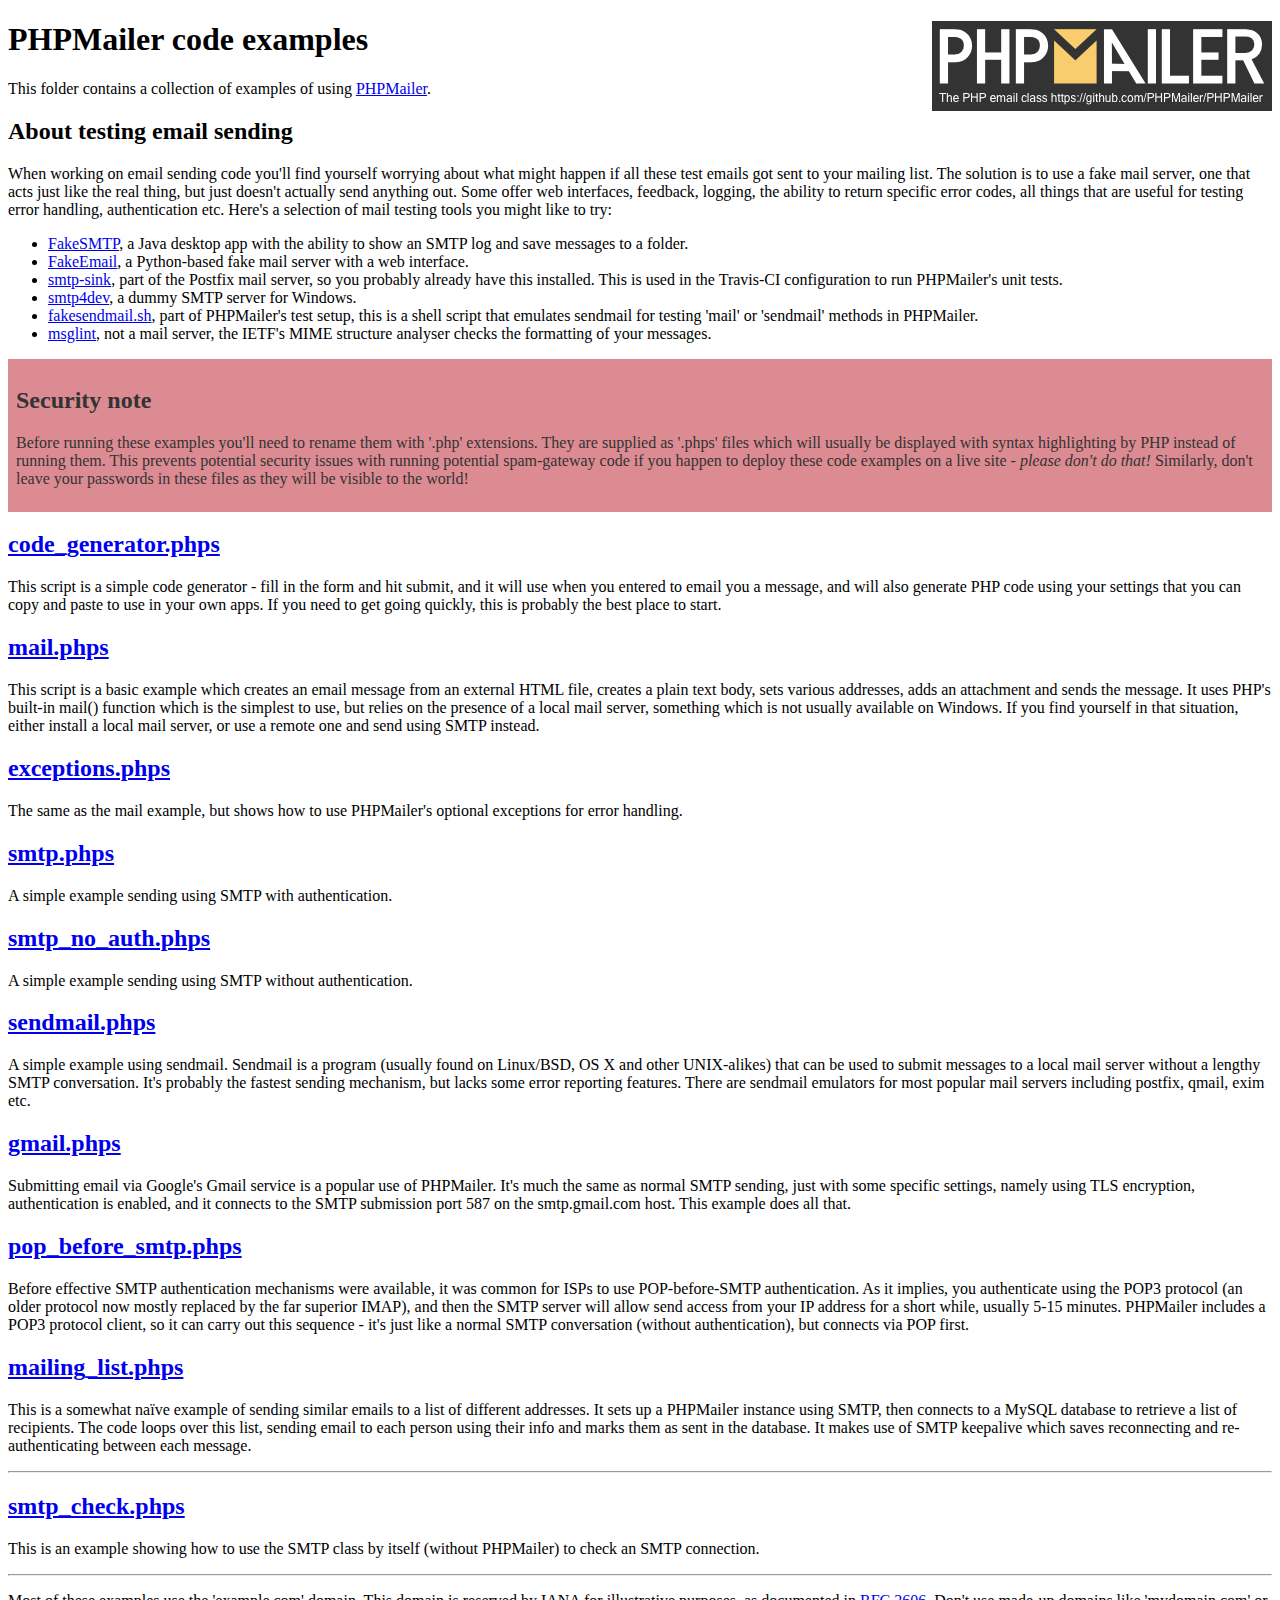
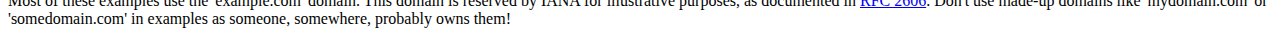
<file: medhelper_config/Plug/PHPMailer-master/examples/index.html>
<!DOCTYPE html>
<html>
<head>
	<meta charset="UTF-8">
	<title>PHPMailer Examples</title>
</head>
<body>
<h1>PHPMailer code examples<a href="https://github.com/PHPMailer/PHPMailer"><img src="images/phpmailer.png" style="float:right; border:0;" alt="PHPMailer logo"></a></h1>
<p>This folder contains a collection of examples of using <a href="https://github.com/PHPMailer/PHPMailer">PHPMailer</a>.</p>
<h2>About testing email sending</h2>
<p>When working on email sending code you'll find yourself worrying about what might happen if all these test emails got sent to your mailing list. The solution is to use a fake mail server, one that acts just like the real thing, but just doesn't actually send anything out. Some offer web interfaces, feedback, logging, the ability to return specific error codes, all things that are useful for testing error handling, authentication etc. Here's a selection of mail testing tools you might like to try:</p>
<ul>
  <li><a href="https://github.com/Nilhcem/FakeSMTP">FakeSMTP</a>, a Java desktop app with the ability to show an SMTP log and save messages to a folder. </li>
  <li><a href="https://github.com/isotoma/FakeEmail">FakeEmail</a>, a Python-based fake mail server with a web interface.</li>
  <li><a href="http://www.postfix.org/smtp-sink.1.html">smtp-sink</a>, part of the Postfix mail server, so you probably already have this installed. This is used in the Travis-CI configuration to run PHPMailer's unit tests.</li>
  <li><a href="http://smtp4dev.codeplex.com">smtp4dev</a>, a dummy SMTP server for Windows.</li>
  <li><a href="https://github.com/PHPMailer/PHPMailer/blob/master/test/fakesendmail.sh">fakesendmail.sh</a>, part of PHPMailer's test setup, this is a shell script that emulates sendmail for testing 'mail' or 'sendmail' methods in PHPMailer.</li>
  <li><a href="http://tools.ietf.org/tools/msglint/">msglint</a>, not a mail server, the IETF's MIME structure analyser checks the formatting of your messages.</li>
</ul>
<div style="padding: 8px; color: #333333; background-color: #dc8b92">
<h2>Security note</h2>
<p>Before running these examples you'll need to rename them with '.php' extensions. They are supplied as '.phps' files which will usually be displayed with syntax highlighting by PHP instead of running them. This prevents potential security issues with running potential spam-gateway code if you happen to deploy these code examples on a live site - <em>please don't do that!</em> Similarly, don't leave your passwords in these files as they will be visible to the world!</p>
</div>
<h2><a href="code_generator.phps">code_generator.phps</a></h2>
<p>This script is a simple code generator - fill in the form and hit submit, and it will use when you entered to email you a message, and will also generate PHP code using your settings that you can copy and paste to use in your own apps. If you need to get going quickly, this is probably the best place to start.</p>
<h2><a href="mail.phps">mail.phps</a></h2>
<p>This script is a basic example which creates an email message from an external HTML file, creates a plain text body, sets various addresses, adds an attachment and sends the message. It uses PHP's built-in mail() function which is the simplest to use, but relies on the presence of a local mail server, something which is not usually available on Windows. If you find yourself in that situation, either install a local mail server, or use a remote one and send using SMTP instead.</p>
<h2><a href="exceptions.phps">exceptions.phps</a></h2>
<p>The same as the mail example, but shows how to use PHPMailer's optional exceptions for error handling.</p>
<h2><a href="smtp.phps">smtp.phps</a></h2>
<p>A simple example sending using SMTP with authentication.</p>
<h2><a href="smtp_no_auth.phps">smtp_no_auth.phps</a></h2>
<p>A simple example sending using SMTP without authentication.</p>
<h2><a href="sendmail.phps">sendmail.phps</a></h2>
<p>A simple example using sendmail. Sendmail is a program (usually found on Linux/BSD, OS X and other UNIX-alikes) that can be used to submit messages to a local mail server without a lengthy SMTP conversation. It's probably the fastest sending mechanism, but lacks some error reporting features. There are sendmail emulators for most popular mail servers including postfix, qmail, exim etc.</p>
<h2><a href="gmail.phps">gmail.phps</a></h2>
<p>Submitting email via Google's Gmail service is a popular use of PHPMailer. It's much the same as normal SMTP sending, just with some specific settings, namely using TLS encryption, authentication is enabled, and it connects to the SMTP submission port 587 on the smtp.gmail.com host. This example does all that.</p>
<h2><a href="pop_before_smtp.phps">pop_before_smtp.phps</a></h2>
<p>Before effective SMTP authentication mechanisms were available, it was common for ISPs to use POP-before-SMTP authentication. As it implies, you authenticate using the POP3 protocol (an older protocol now mostly replaced by the far superior IMAP), and then the SMTP server will allow send access from your IP address for a short while, usually 5-15 minutes. PHPMailer includes a POP3 protocol client, so it can carry out this sequence - it's just like a normal SMTP conversation (without authentication), but connects via POP first.</p>
<h2><a href="mailing_list.phps">mailing_list.phps</a></h2>
<p>This is a somewhat naïve example of sending similar emails to a list of different addresses. It sets up a PHPMailer instance using SMTP, then connects to a MySQL database to retrieve a list of recipients. The code loops over this list, sending email to each person using their info and marks them as sent in the database. It makes use of SMTP keepalive which saves reconnecting and re-authenticating between each message.</p>
<hr>
<h2><a href="smtp_check.phps">smtp_check.phps</a></h2>
<p>This is an example showing how to use the SMTP class by itself (without PHPMailer) to check an SMTP connection.</p>
<hr>
<p>Most of these examples use the 'example.com' domain. This domain is reserved by IANA for illustrative purposes, as documented in <a href="http://tools.ietf.org/html/rfc2606">RFC 2606</a>. Don't use made-up domains like 'mydomain.com' or 'somedomain.com' in examples as someone, somewhere, probably owns them!</p>
</body>
</html>
</file>
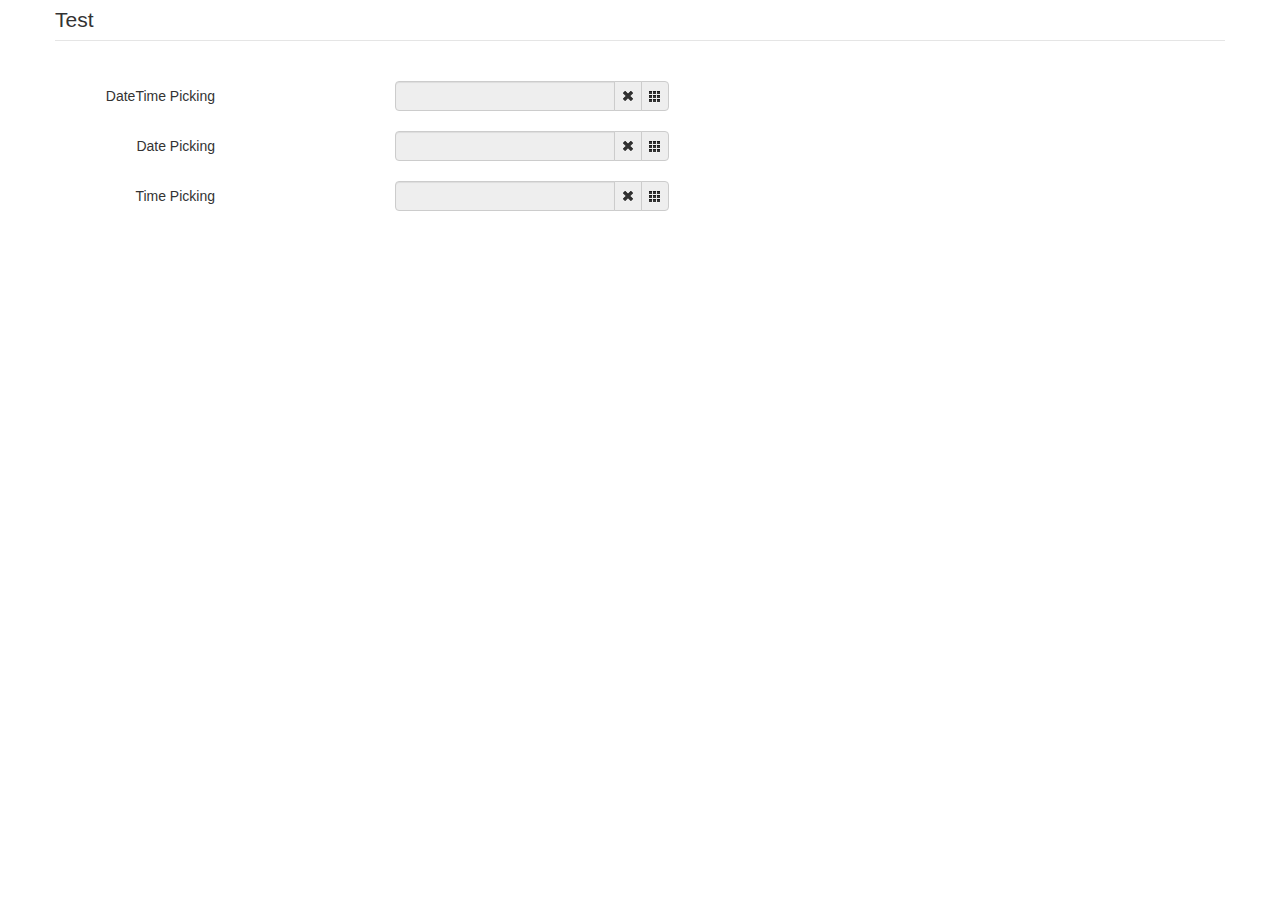
<file: medhelper_admin/public/default/javascript/datetimepicker/sample in bootstrap v2/index.html>
<!DOCTYPE html>
<html>
<head>
    <title></title>
    <link href="./bootstrap/css/bootstrap.min.css" rel="stylesheet" media="screen">
    <link href="../css/bootstrap-datetimepicker.min.css" rel="stylesheet" media="screen">
</head>

<body>
<div class="container">
    <form action="" class="form-horizontal">
        <fieldset>
            <legend>Test</legend>
            <div class="control-group">
                <label class="control-label">DateTime Picking</label>
                <div class="controls input-append date form_datetime" data-date="1979-09-16T05:25:07Z" data-date-format="dd MM yyyy - HH:ii p" data-link-field="dtp_input1">
                    <input size="16" type="text" value="" readonly>
                    <span class="add-on"><i class="icon-remove"></i></span>
					<span class="add-on"><i class="icon-th"></i></span>
                </div>
				<input type="hidden" id="dtp_input1" value="" /><br/>
            </div>
			<div class="control-group">
                <label class="control-label">Date Picking</label>
                <div class="controls input-append date form_date" data-date="" data-date-format="dd MM yyyy" data-link-field="dtp_input2" data-link-format="yyyy-mm-dd">
                    <input size="16" type="text" value="" readonly>
                    <span class="add-on"><i class="icon-remove"></i></span>
					<span class="add-on"><i class="icon-th"></i></span>
                </div>
				<input type="hidden" id="dtp_input2" value="" /><br/>
            </div>
			<div class="control-group">
                <label class="control-label">Time Picking</label>
                <div class="controls input-append date form_time" data-date="" data-date-format="hh:ii" data-link-field="dtp_input3" data-link-format="hh:ii">
                    <input size="16" type="text" value="" readonly>
                    <span class="add-on"><i class="icon-remove"></i></span>
					<span class="add-on"><i class="icon-th"></i></span>
                </div>
				<input type="hidden" id="dtp_input3" value="" /><br/>
            </div>
        </fieldset>
    </form>
</div>

<script type="text/javascript" src="./jquery/jquery-1.8.3.min.js" charset="UTF-8"></script>
<script type="text/javascript" src="./bootstrap/js/bootstrap.min.js"></script>
<script type="text/javascript" src="../js/bootstrap-datetimepicker.js" charset="UTF-8"></script>
<script type="text/javascript" src="../js/locales/bootstrap-datetimepicker.fr.js" charset="UTF-8"></script>
<script type="text/javascript">
    $('.form_datetime').datetimepicker({
        //language:  'fr',
        weekStart: 1,
        todayBtn:  1,
		autoclose: 1,
		todayHighlight: 1,
		startView: 2,
		forceParse: 0,
        showMeridian: 1
    });
	$('.form_date').datetimepicker({
        language:  'fr',
        weekStart: 1,
        todayBtn:  1,
		autoclose: 1,
		todayHighlight: 1,
		startView: 2,
		minView: 2,
		forceParse: 0
    });
	$('.form_time').datetimepicker({
        language:  'fr',
        weekStart: 1,
        todayBtn:  1,
		autoclose: 1,
		todayHighlight: 1,
		startView: 1,
		minView: 0,
		maxView: 1,
		forceParse: 0
    });
</script>

</body>
</html>
</file>
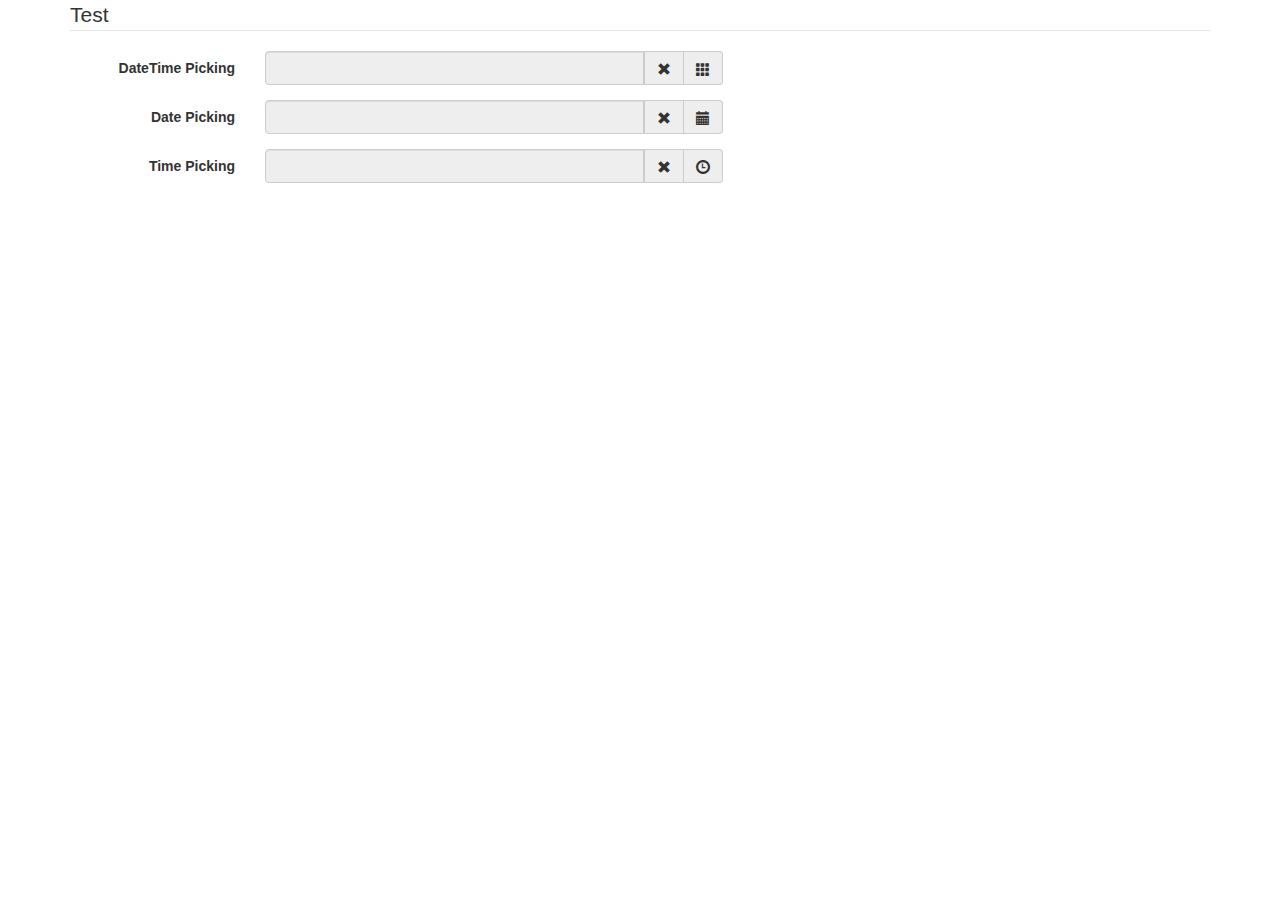
<file: medhelper_admin/public/default/javascript/datetimepicker/sample in bootstrap v3/index.html>
<!DOCTYPE html>
<html>
<head>
    <title></title>
    <link href="./bootstrap/css/bootstrap.min.css" rel="stylesheet" media="screen">
    <link href="../css/bootstrap-datetimepicker.min.css" rel="stylesheet" media="screen">
</head>

<body>
<div class="container">
    <form action="" class="form-horizontal"  role="form">
        <fieldset>
            <legend>Test</legend>
            <div class="form-group">
                <label for="dtp_input1" class="col-md-2 control-label">DateTime Picking</label>
                <div class="input-group date form_datetime col-md-5" data-date="1979-09-16T05:25:07Z" data-date-format="dd MM yyyy - HH:ii p" data-link-field="dtp_input1">
                    <input class="form-control" size="16" type="text" value="" readonly>
                    <span class="input-group-addon"><span class="glyphicon glyphicon-remove"></span></span>
					<span class="input-group-addon"><span class="glyphicon glyphicon-th"></span></span>
                </div>
				<input type="hidden" id="dtp_input1" value="" /><br/>
            </div>
			<div class="form-group">
                <label for="dtp_input2" class="col-md-2 control-label">Date Picking</label>
                <div class="input-group date form_date col-md-5" data-date="" data-date-format="dd MM yyyy" data-link-field="dtp_input2" data-link-format="yyyy-mm-dd">
                    <input class="form-control" size="16" type="text" value="" readonly>
                    <span class="input-group-addon"><span class="glyphicon glyphicon-remove"></span></span>
					<span class="input-group-addon"><span class="glyphicon glyphicon-calendar"></span></span>
                </div>
				<input type="hidden" id="dtp_input2" value="" /><br/>
            </div>
			<div class="form-group">
                <label for="dtp_input3" class="col-md-2 control-label">Time Picking</label>
                <div class="input-group date form_time col-md-5" data-date="" data-date-format="hh:ii" data-link-field="dtp_input3" data-link-format="hh:ii">
                    <input class="form-control" size="16" type="text" value="" readonly>
                    <span class="input-group-addon"><span class="glyphicon glyphicon-remove"></span></span>
					<span class="input-group-addon"><span class="glyphicon glyphicon-time"></span></span>
                </div>
				<input type="hidden" id="dtp_input3" value="" /><br/>
            </div>
        </fieldset>
    </form>
</div>

<script type="text/javascript" src="./jquery/jquery-1.8.3.min.js" charset="UTF-8"></script>
<script type="text/javascript" src="./bootstrap/js/bootstrap.min.js"></script>
<script type="text/javascript" src="../js/bootstrap-datetimepicker.js" charset="UTF-8"></script>
<script type="text/javascript" src="../js/locales/bootstrap-datetimepicker.fr.js" charset="UTF-8"></script>
<script type="text/javascript">
    $('.form_datetime').datetimepicker({
        //language:  'fr',
        weekStart: 1,
        todayBtn:  1,
		autoclose: 1,
		todayHighlight: 1,
		startView: 2,
		forceParse: 0,
        showMeridian: 1
    });
	$('.form_date').datetimepicker({
        language:  'fr',
        weekStart: 1,
        todayBtn:  1,
		autoclose: 1,
		todayHighlight: 1,
		startView: 2,
		minView: 2,
		forceParse: 0
    });
	$('.form_time').datetimepicker({
        language:  'fr',
        weekStart: 1,
        todayBtn:  1,
		autoclose: 1,
		todayHighlight: 1,
		startView: 1,
		minView: 0,
		maxView: 1,
		forceParse: 0
    });
</script>

</body>
</html>
</file>
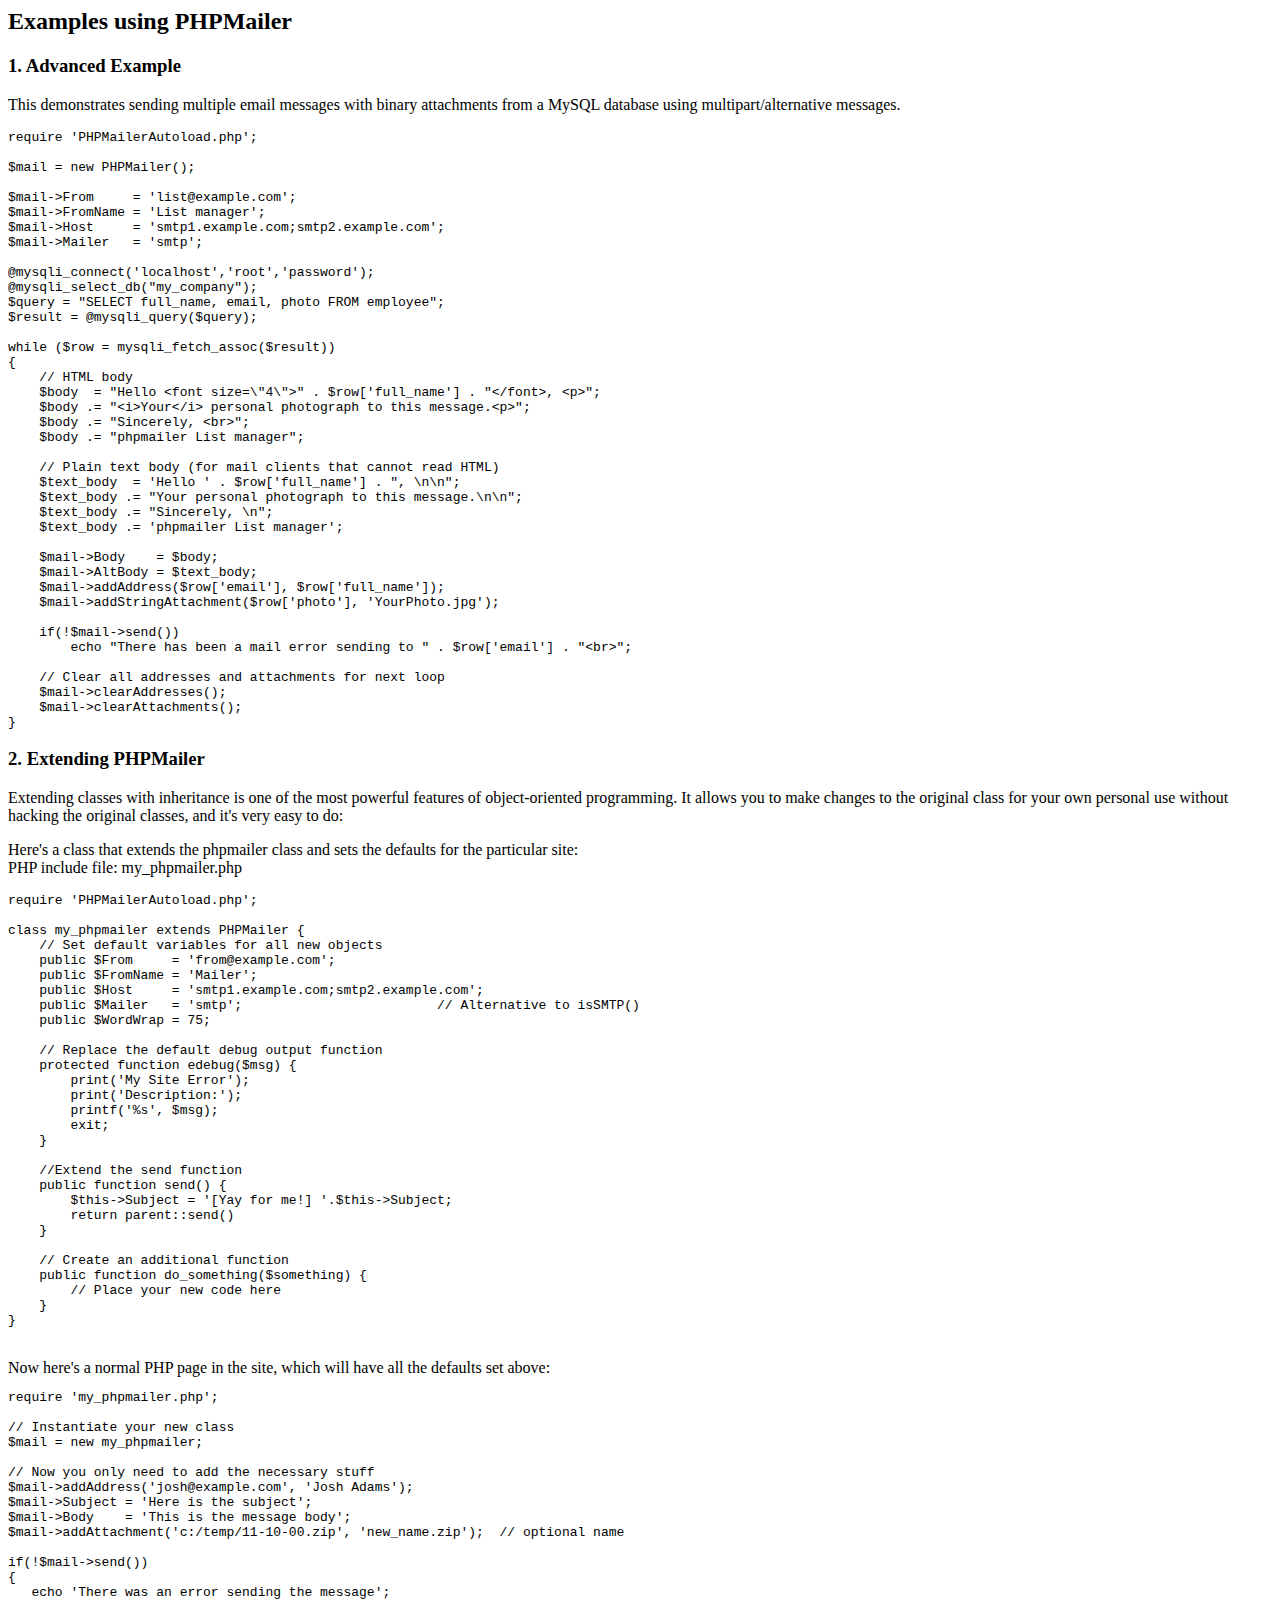
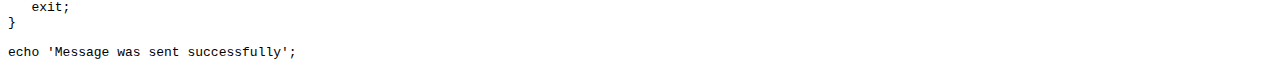
<file: medhelper_config/Plug/PHPMailer-master/docs/extending.html>
<html>
<head>
<title>Examples using phpmailer</title>
</head>

<body>

<h2>Examples using PHPMailer</h2>

<h3>1. Advanced Example</h3>
<p>

This demonstrates sending multiple email messages with binary attachments
from a MySQL database using multipart/alternative messages.<p>

<pre>
require 'PHPMailerAutoload.php';

$mail = new PHPMailer();

$mail->From     = 'list@example.com';
$mail->FromName = 'List manager';
$mail->Host     = 'smtp1.example.com;smtp2.example.com';
$mail->Mailer   = 'smtp';

@mysqli_connect('localhost','root','password');
@mysqli_select_db("my_company");
$query = "SELECT full_name, email, photo FROM employee";
$result = @mysqli_query($query);

while ($row = mysqli_fetch_assoc($result))
{
    // HTML body
    $body  = "Hello &lt;font size=\"4\"&gt;" . $row['full_name'] . "&lt;/font&gt;, &lt;p&gt;";
    $body .= "&lt;i&gt;Your&lt;/i&gt; personal photograph to this message.&lt;p&gt;";
    $body .= "Sincerely, &lt;br&gt;";
    $body .= "phpmailer List manager";

    // Plain text body (for mail clients that cannot read HTML)
    $text_body  = 'Hello ' . $row['full_name'] . ", \n\n";
    $text_body .= "Your personal photograph to this message.\n\n";
    $text_body .= "Sincerely, \n";
    $text_body .= 'phpmailer List manager';

    $mail->Body    = $body;
    $mail->AltBody = $text_body;
    $mail->addAddress($row['email'], $row['full_name']);
    $mail->addStringAttachment($row['photo'], 'YourPhoto.jpg');

    if(!$mail->send())
        echo "There has been a mail error sending to " . $row['email'] . "&lt;br&gt;";

    // Clear all addresses and attachments for next loop
    $mail->clearAddresses();
    $mail->clearAttachments();
}
</pre>
<p>

<h3>2. Extending PHPMailer</h3>
<p>

Extending classes with inheritance is one of the most
powerful features of object-oriented programming. It allows you to make changes to the
original class for your own personal use without hacking the original
classes, and it's very easy to do:

<p>
Here's a class that extends the phpmailer class and sets the defaults
for the particular site:<br>
PHP include file: my_phpmailer.php
<p>

<pre>
require 'PHPMailerAutoload.php';

class my_phpmailer extends PHPMailer {
    // Set default variables for all new objects
    public $From     = 'from@example.com';
    public $FromName = 'Mailer';
    public $Host     = 'smtp1.example.com;smtp2.example.com';
    public $Mailer   = 'smtp';                         // Alternative to isSMTP()
    public $WordWrap = 75;

    // Replace the default debug output function
    protected function edebug($msg) {
        print('My Site Error');
        print('Description:');
        printf('%s', $msg);
        exit;
    }

    //Extend the send function
    public function send() {
        $this->Subject = '[Yay for me!] '.$this->Subject;
        return parent::send()
    }

    // Create an additional function
    public function do_something($something) {
        // Place your new code here
    }
}
</pre>
<br>
Now here's a normal PHP page in the site, which will have all the defaults set above:<br>

<pre>
require 'my_phpmailer.php';

// Instantiate your new class
$mail = new my_phpmailer;

// Now you only need to add the necessary stuff
$mail->addAddress('josh@example.com', 'Josh Adams');
$mail->Subject = 'Here is the subject';
$mail->Body    = 'This is the message body';
$mail->addAttachment('c:/temp/11-10-00.zip', 'new_name.zip');  // optional name

if(!$mail->send())
{
   echo 'There was an error sending the message';
   exit;
}

echo 'Message was sent successfully';
</pre>
</body>
</html>
</file>
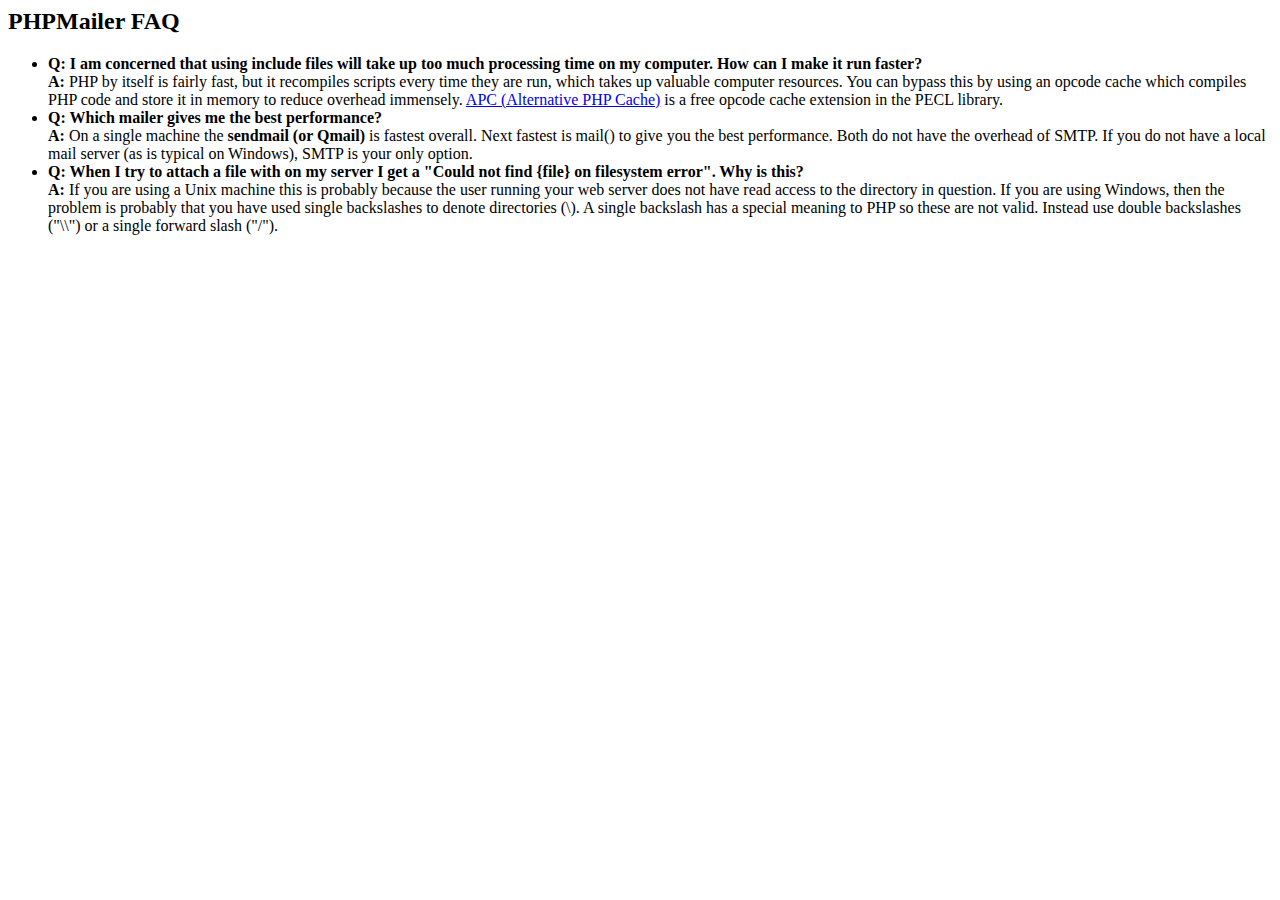
<file: medhelper_config/Plug/PHPMailer-master/docs/faq.html>
﻿<html>
<head>
<title>PHPMailer FAQ</title>
</head>
<body>
<h2>PHPMailer FAQ</h2>
<ul>
    <li><strong>Q: I am concerned that using include files will take up too much
    processing time on my computer. How can I make it run faster?</strong><br>
    <strong>A:</strong> PHP by itself is fairly fast, but it recompiles scripts every time they are run, which takes up valuable
    computer resources. You can bypass this by using an opcode cache which compiles
    PHP code and store it in memory to reduce overhead immensely. <a href="http://www.php.net/apc/">APC
    (Alternative PHP Cache)</a> is a free opcode cache extension in the PECL library.</li>
    <li><strong>Q: Which mailer gives me the best performance?</strong><br>
    <strong>A:</strong> On a single machine the <strong>sendmail (or Qmail)</strong> is fastest overall.
    Next fastest is mail() to give you the best performance. Both do not have the overhead of SMTP.
    If you do not have a local mail server (as is typical on Windows), SMTP is your only option.</li>
    <li><strong>Q: When I try to attach a file with on my server I get a
    "Could not find {file} on filesystem error". Why is this?</strong><br>
    <strong>A:</strong> If you are using a Unix machine this is probably because the user
    running your web server does not have read access to the directory in question. If you are using Windows,
    then the problem is probably that you have used single backslashes to denote directories (\).
    A single backslash has a special meaning to PHP so these are not
    valid. Instead use double backslashes ("\\") or a single forward
    slash ("/").</li>
</ul>
</body>
</html>
</file>
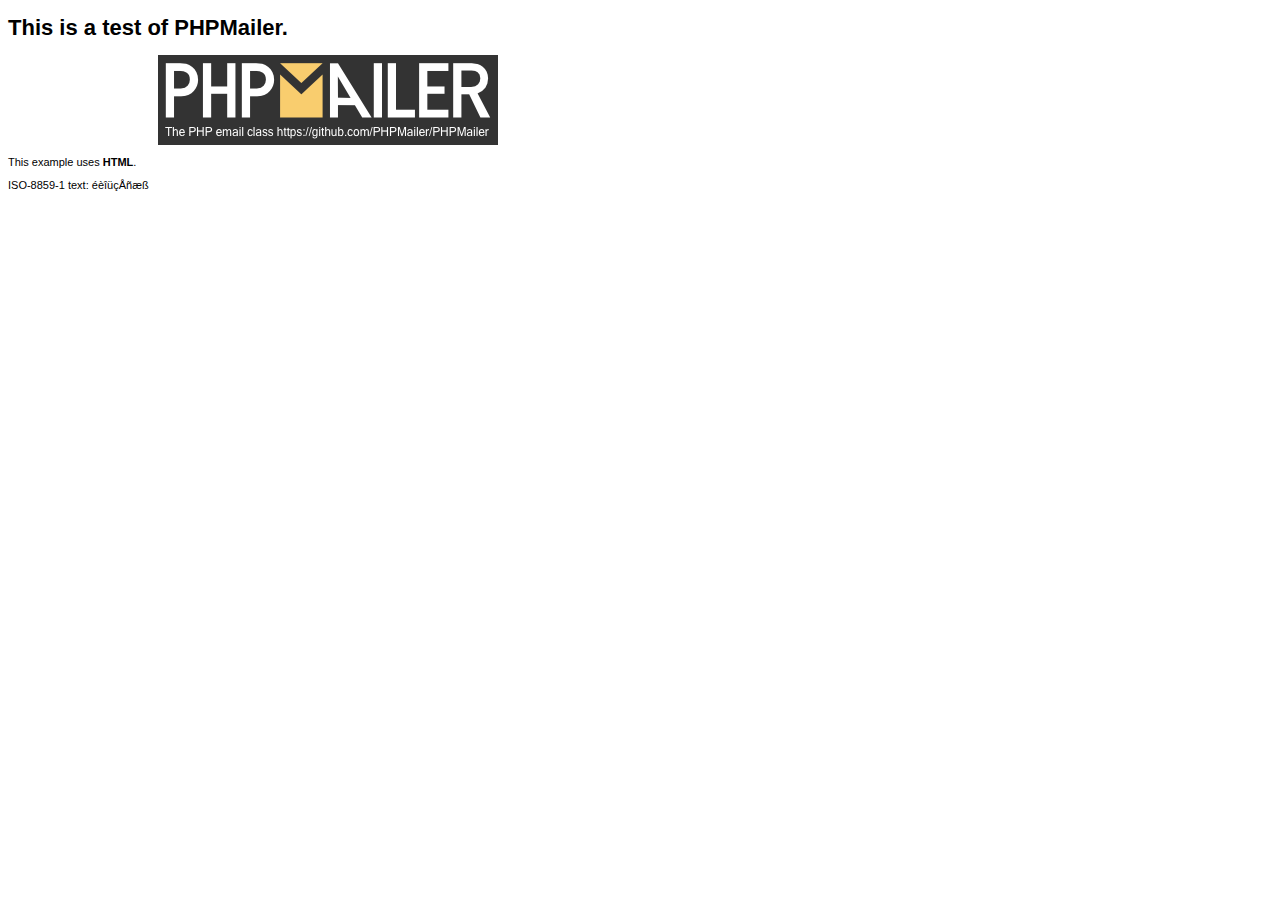
<file: medhelper_config/Plug/PHPMailer-master/examples/contents.html>
<!DOCTYPE HTML PUBLIC "-//W3C//DTD HTML 4.01 Transitional//EN" "http://www.w3.org/TR/html4/loose.dtd">
<html>
<head>
  <meta http-equiv="Content-Type" content="text/html; charset=iso-8859-1">
  <title>PHPMailer Test</title>
</head>
<body>
<div style="width: 640px; font-family: Arial, Helvetica, sans-serif; font-size: 11px;">
  <h1>This is a test of PHPMailer.</h1>
  <div align="center">
    <a href="https://github.com/PHPMailer/PHPMailer/"><img src="images/phpmailer.png" height="90" width="340" alt="PHPMailer rocks"></a>
  </div>
  <p>This example uses <strong>HTML</strong>.</p>
  <p>ISO-8859-1 text: ���������</p>
</div>
</body>
</html>
</file>
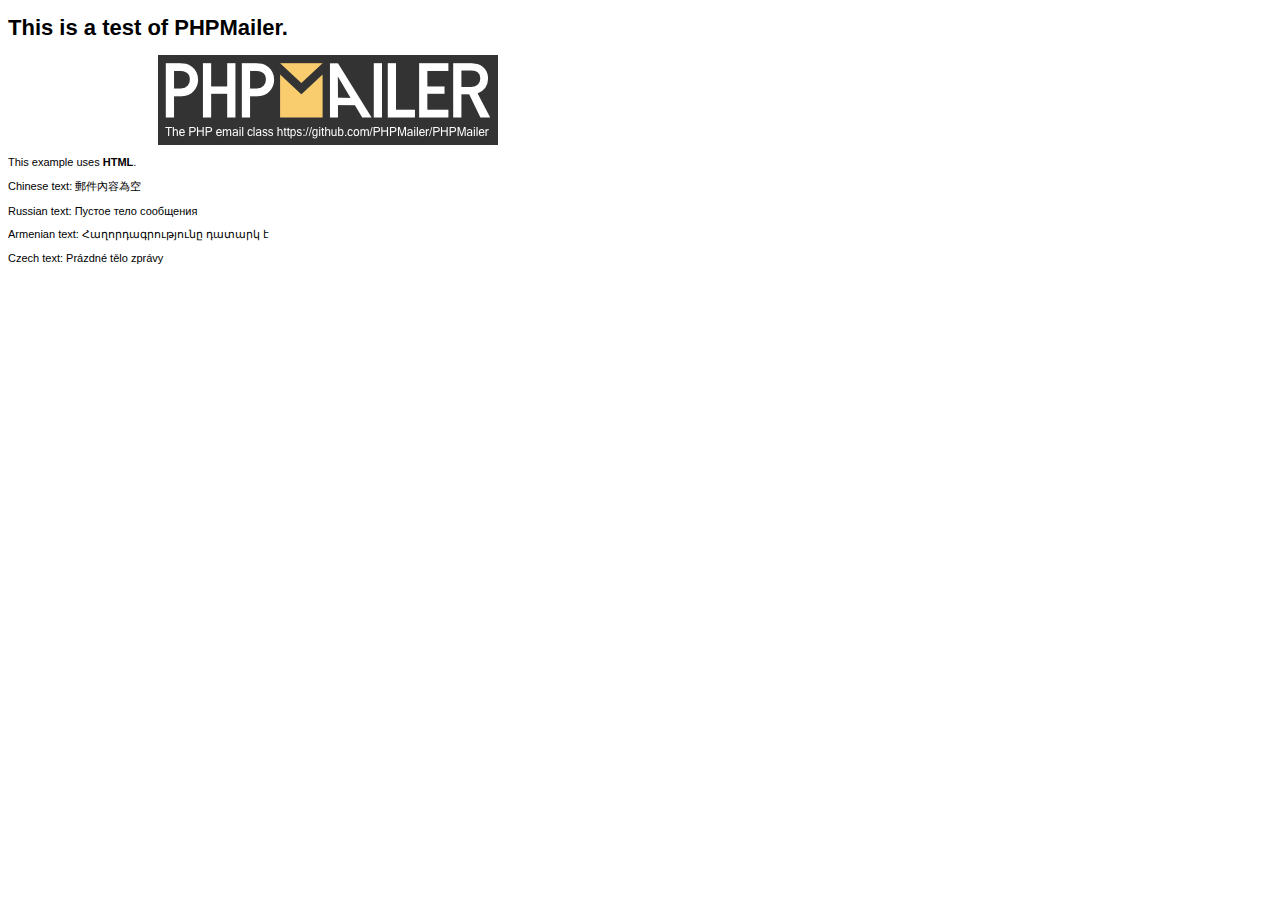
<file: medhelper_config/Plug/PHPMailer-master/examples/contentsutf8.html>
<!DOCTYPE HTML PUBLIC "-//W3C//DTD HTML 4.01 Transitional//EN" "http://www.w3.org/TR/html4/loose.dtd">
<html>
<head>
  <meta http-equiv="Content-Type" content="text/html; charset=utf-8">
  <title>PHPMailer Test</title>
</head>
<body>
<div style="width: 640px; font-family: Arial, Helvetica, sans-serif; font-size: 11px;">
  <h1>This is a test of PHPMailer.</h1>
  <div align="center">
    <a href="https://github.com/PHPMailer/PHPMailer/"><img src="images/phpmailer.png" height="90" width="340" alt="PHPMailer rocks"></a>
  </div>
  <p>This example uses <strong>HTML</strong>.</p>
  <p>Chinese text: 郵件內容為空</p>
  <p>Russian text: Пустое тело сообщения</p>
  <p>Armenian text: Հաղորդագրությունը դատարկ է</p>
  <p>Czech text: Prázdné tělo zprávy</p>
</div>
</body>
</html>
</file>
